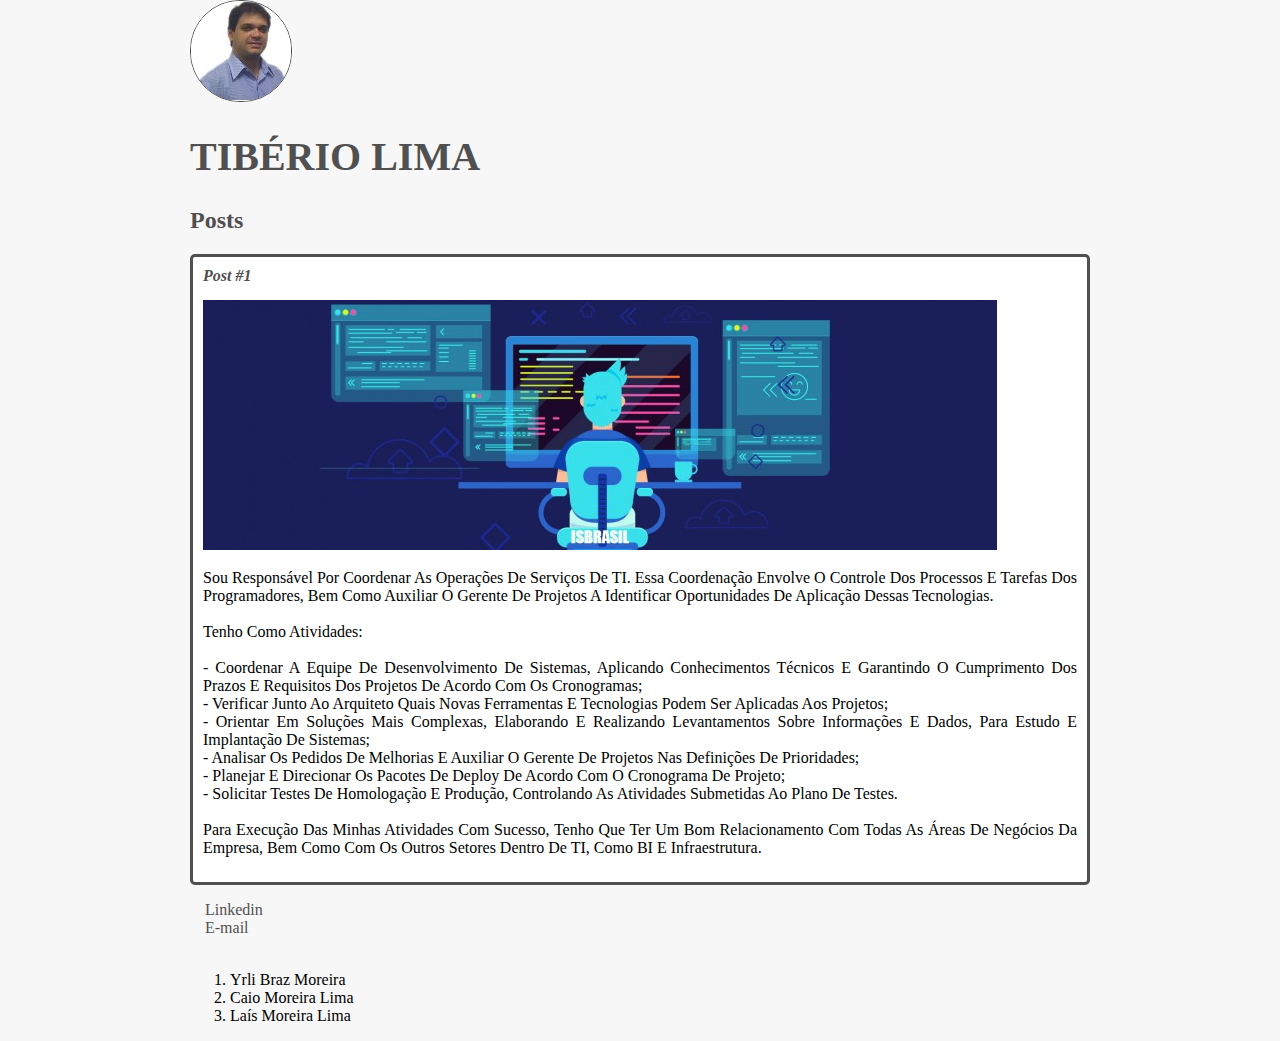
<file: html5/aula20210126_01/index.html>
<!DOCTYPE html>
<html>
    <head>
        <meta charset="utf-8">
        <title>Tibério Lima</title>
        <link rel="stylesheet" href="style.css">
    </head>
    <body>
        <header>
            <img src="tiberio-lima.jpg" alt="Foto do Perfil" class="photo">
            <h1 id="title">
                Tibério Lima
            </h1>
        </header>
        <section>
            <header>
                <h2 class="subtitle">
                    Posts
                </h2>
            </header>
            <article class="post">
                <header>
                    <h3 class="post_title">
                        Post #1
                    </h3>
                    <img src="programador.jpg" alt="Programador" class="post_image">
                </header>
                <p class="post_content">

                    Sou responsável por coordenar as operações de serviços de TI. Essa coordenação envolve o controle dos processos e tarefas dos programadores, bem como auxiliar o Gerente de Projetos a identificar oportunidades de aplicação dessas tecnologias.<br><br>

                    Tenho como atividades:<br><br>
                    
                    - Coordenar a equipe de desenvolvimento de sistemas, aplicando conhecimentos técnicos e garantindo o cumprimento dos prazos e requisitos dos projetos de acordo com os cronogramas;<br>
                    - Verificar junto ao Arquiteto quais novas ferramentas e tecnologias podem ser aplicadas aos projetos;<br>
                    - Orientar em soluções mais complexas, elaborando e realizando levantamentos sobre informações e dados, para estudo e implantação de sistemas;<br>
                    - Analisar os pedidos de melhorias e auxiliar o Gerente de Projetos nas definições de prioridades;<br>
                    - Planejar e direcionar os pacotes de deploy de acordo com o cronograma de projeto;<br>
                    - Solicitar testes de homologação e produção, controlando as atividades submetidas ao plano de testes.<br><br>
                    
                    Para execução das minhas atividades com sucesso, tenho que ter um bom relacionamento com todas as áreas de negócios da empresa, bem como com os outros setores dentro de TI, como BI e Infraestrutura. 
                </p>
            </article>
        </section>
        <footer>
            <ul class="contact_list">
                <li>
                    <a href="https://www.linkedin.com/in/tiberio-lima-75484820" target="_blank">Linkedin</a><br>
                </li>
                <li>
                    <a href="mailto:tiberio.lima@gmail.com">E-mail</a><br><br>
                </li>
            </ul>
            <ol>
                <li>Yrli Braz Moreira</li>
                <li>Caio Moreira Lima</li>
                <li>Laís Moreira Lima</li>
            </ol>
        </footer>
    </body>
</html>
</file>
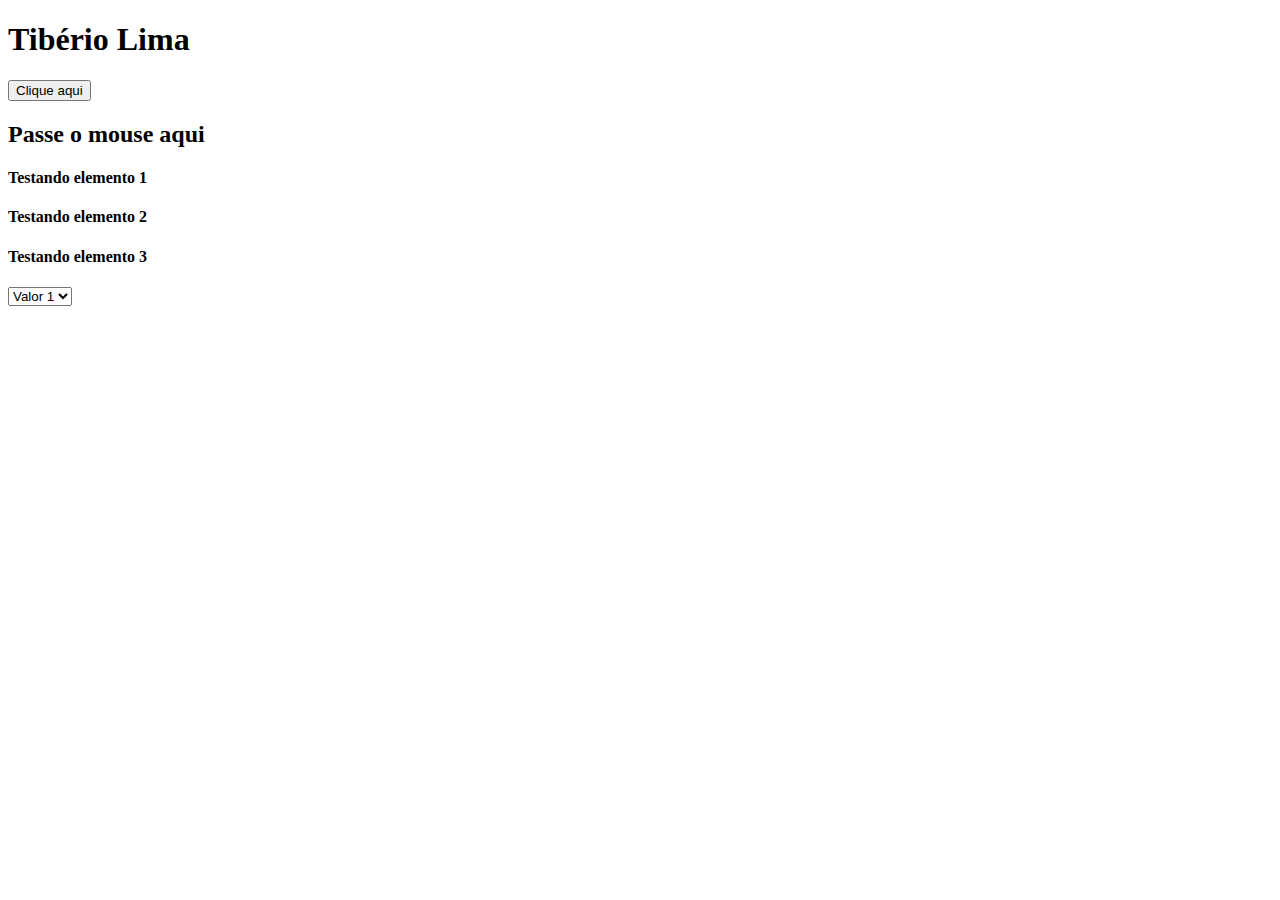
<file: javascript/aula20210127_01/index.html>
<!DOCTYPE html>
<html lang="pt-br">
    <head>
        <meta charset="utf-8">
        <title>
            Minha Página
        </title>
        <script type="text/javascript" src="js/main.js"></script>
    </head>
    <body onload="abrir()">
        <header>
            <h1>
                Tibério Lima
            </h1>
            <button type="button" onclick="clickBotao()">Clique aqui</button>
            <h3 id="agradecimento" onclick="redireciona()"></h3>
            <h2 id="mousemove" onmousemove="trocarTexto()" onmouseout="voltarTexto()">Passe o mouse aqui</h2>

            <h4 onmousemove="trocarTexto(this)" onmouseout="voltarTexto(this)">Testando elemento 1</h4>
            <h4 onmousemove="trocarTexto(this)" onmouseout="voltarTexto(this)">Testando elemento 2</h4>
            <h4 onmousemove="trocarTexto(this)" onmouseout="voltarTexto(this)">Testando elemento 3</h4>

            <select onchange="funcaoChange(this)">
                <option value="1">Valor 1</option>
                <option value="2">Valor 2</option>
                <option value="3">Valor 3</option>
            </select>

            <script>
                //alert("Hello World Body")
            </script>
        </header>
    </body>

</html>
</file>
<file: html5/aula20210126_01/style.css>
body{
    background: #F7F7F7;
    font-family: Verdana;
    max-width: 900px;
    margin: auto;
}

#title, .subtitle, .post_title{
    color:#505050;
}

#title{
    font-size: 40px;
    text-transform: uppercase;
}

a{
    text-decoration: line-through;
    color: #505050;
}

.photo{
    border: 1px solid #505050;
    border-radius: 50px;
}

.post_title{
    font-size: 16px;
    font-style: italic;
    margin: 0px;
    margin-bottom: 15px;
    width: 100%;
}

.post{
    background: white;
    padding: 10px;
    border: 3px solid #505050;
    margin-botton: 15px;
    border-radius: 5px;
    text-align: justify;
}

.post_content{
    margin: 0px;
    margin-bottom: 15px;
    text-transform: capitalize;
}

.post_image{
    margin-bottom: 15px;
}

.contact_list{
    list-style-type: none;
    padding-left: 15px;
}

.contact_list li a{
    text-decoration: none;
}
</file>
